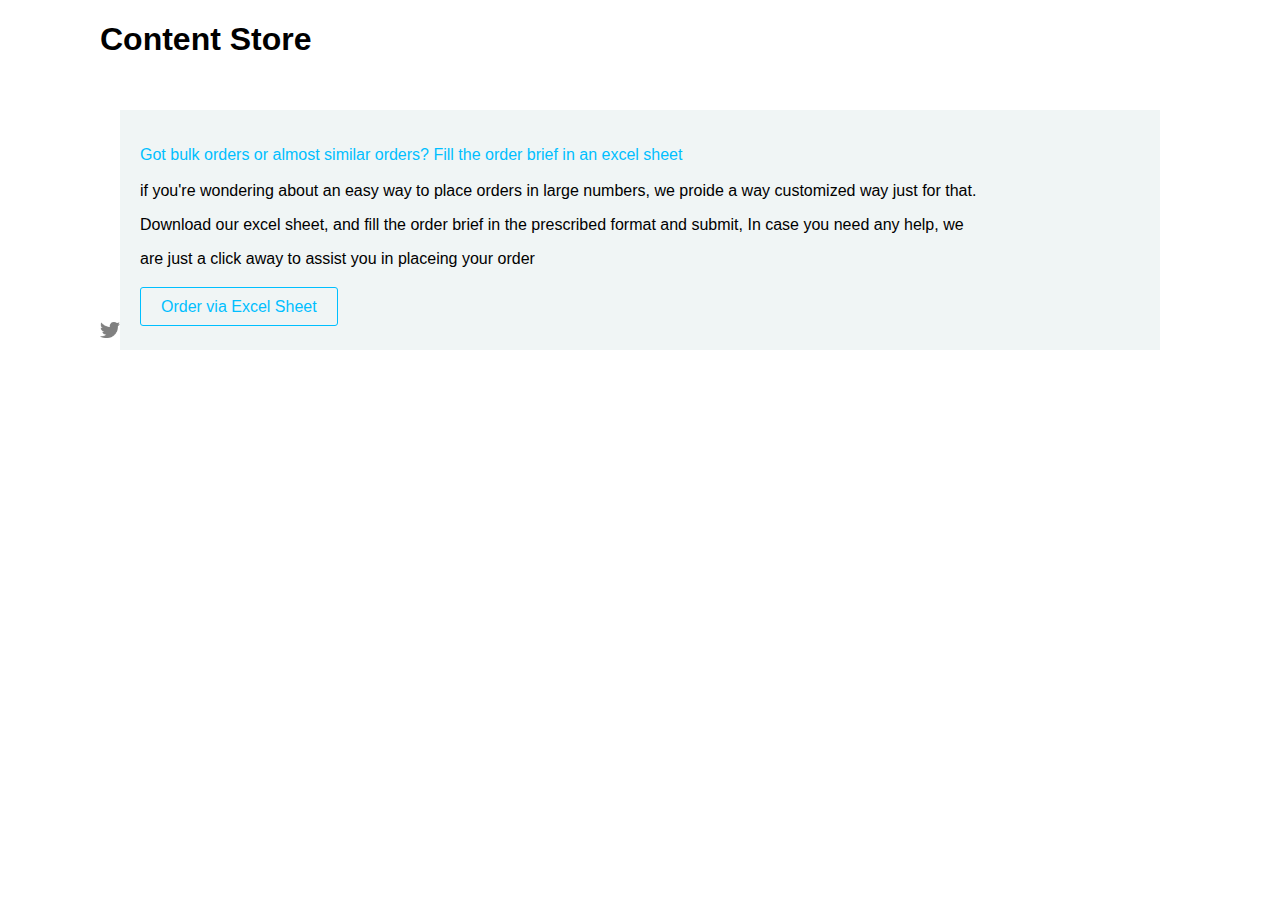
<file: ass1.html>
<!DOCTYPE html>
 <html lang="en" dir="ltr">
   <head>
     <meta charset="utf-8">
     <title>Assignment_1</title>
     <link rel="stylesheet" href="styles.css">
     <link rel="icon" href="favicon.ico">
   </head>
   <body>
     <h1>Content Store</h1>

     <div class="b1">
     <div class="c1">
     <p d="c4"><span class="c2">Got bulk orders or almost similar orders? Fill the order brief in an excel sheet</span><br><br>
     if you're wondering about an easy way to place orders in large numbers, we proide a way customized way just for that. </p>
     Download our excel sheet, and fill the order brief in the prescribed format and submit, In case you need any help, we</p>
     are just a click away to assist you in placeing your order</p>
   </div>
     <div class="c3">
         <a href="http://business.whitepanda.in/#!/dashboard" class="button">Order via Excel Sheet</a>
     </div>


</div>
<div>
  <img class="img1" src="twitter-xxl.png" alt="twitter">
  <img class="img2" src="linkedin-xxl.png" alt="linkedin">
  <img class="img3" src="new-instagram-icon-10.jpg" alt="instagram">
  <img class="img4" src="facebook-xxl.png" alt="facebook">
</div>





   </body>
 </html>
</file>
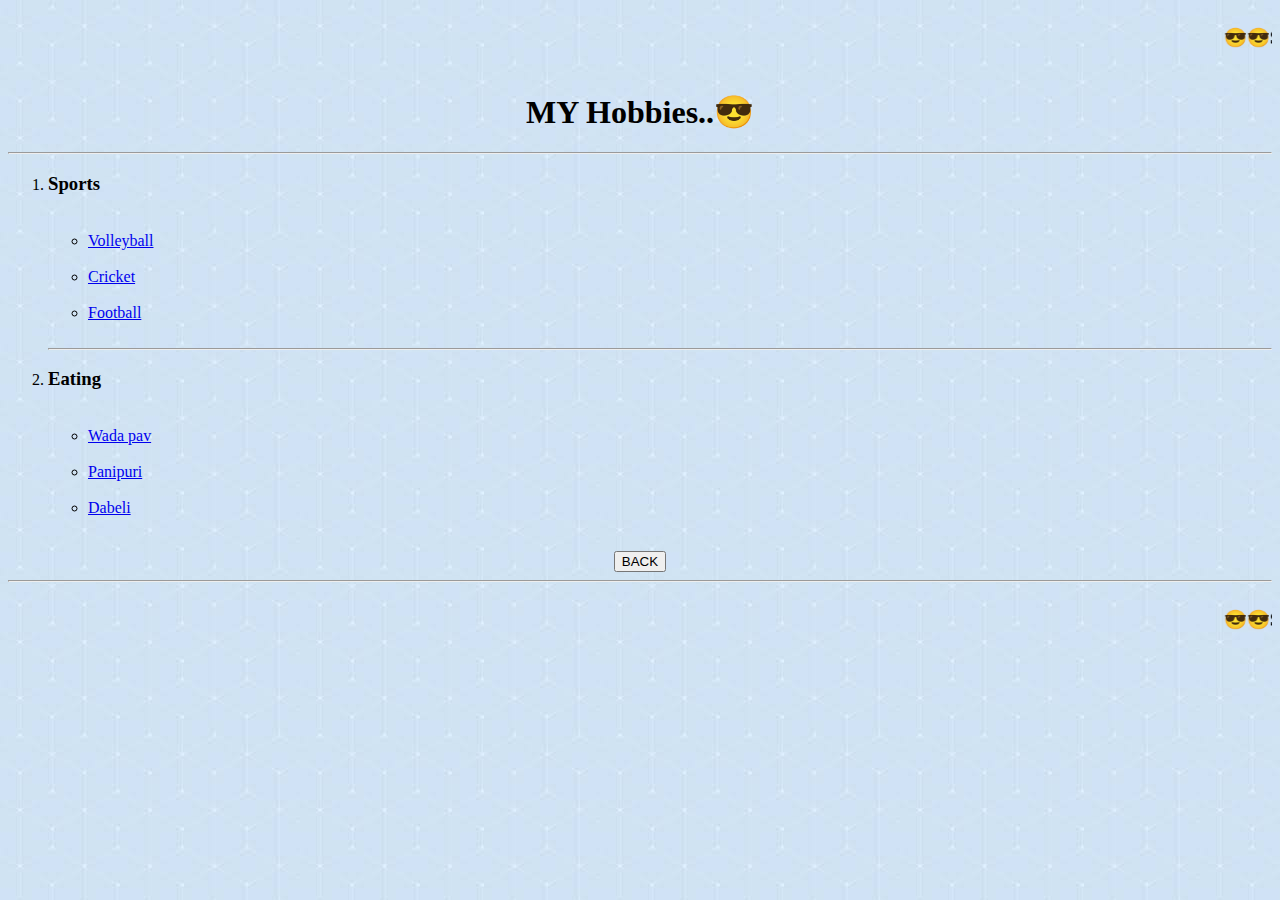
<file: HObbies.html>
<!DOCTYPE html>
 <html lang="en" dir="ltr">
   <head>
     <meta charset="utf-8">
     <title> ❤️ My Hobbies</title>
     <link rel="stylesheet" href="css/styles.css">
   </head>
   <body background="[data-uri]">
     <marquee><h3>😎😎See How website looks using just html.😂.See how a Website looks Without CSS and Java_script.😅😂😎.This Website is created using Just a HTMl.😎.This site is Created Just for practice.🤗.This is a Time pass Website.Have fun..😉😎😘</h3></marquee>
     <h1 align="center">MY Hobbies..😎</h1>
     <hr>
     <ol>
     <li><h3>Sports</h3></li><br>
     <ul><li><a href="https://en.wikipedia.org/wiki/Volleyball">Volleyball</a></li><br>
       <li><a href="https://en.wikipedia.org/wiki/Cricket">Cricket</a></li><br>
       <li><a href="https://en.wikipedia.org/wiki/Football">Football</a></li><br>
     </ul>

     <hr>

     <li><h3>Eating</h3></li>
  <br>   <ul><li><a href="https://www.google.com/imgres?imgurl=https%3A%2F%2Fstatic.eazydiner.com%2Fresized%2F720X280%2Frestaurant%252F662529%252Frestaurant020190323075132.png&imgrefurl=https%3A%2F%2Fwww.eazydiner.com%2Fmumbai%2Fgoli-vada-pav-churchgate-south-mumbai-662529&docid=xpYkPHM_dknm3M&tbnid=ZIkIEk3RPzsfcM%3A&vet=10ahUKEwjEn-z_nuLkAhU0H7cAHfXfB_EQMwiyASgmMCY..i&w=720&h=280&bih=657&biw=1366&q=%20wadapav&ved=0ahUKEwjEn-z_nuLkAhU0H7cAHfXfB_EQMwiyASgmMCY&iact=mrc&uact=8">Wada pav</a></li>
    <br>   <li><a href="https://www.google.com/imgres?imgurl=https%3A%2F%2Fupload.wikimedia.org%2Fwikipedia%2Fcommons%2F5%2F53%2FPanipuri%252C_Golgappa%252C_Phuchka.jpg&imgrefurl=https%3A%2F%2Fen.wikipedia.org%2Fwiki%2FPanipuri&docid=J1pQQ5zOQj2o6M&tbnid=2agtipNdg3blCM%3A&vet=10ahUKEwj89OnKn-LkAhUimuYKHUXiA7UQMwh5KAAwAA..i&w=1200&h=800&bih=657&biw=1366&q=panipuri&ved=0ahUKEwj89OnKn-LkAhUimuYKHUXiA7UQMwh5KAAwAA&iact=mrc&uact=8">Panipuri</a></li>
    <br>   <li><a href="https://www.google.com/imgres?imgurl=https%3A%2F%2Fi.ytimg.com%2Fvi%2F8VuM6OzYLdM%2Fhqdefault.jpg&imgrefurl=https%3A%2F%2Fwww.youtube.com%2Fwatch%3Fv%3D8VuM6OzYLdM&docid=3bpAyaw9reydoM&tbnid=U_uZoZIXYRc4WM%3A&vet=10ahUKEwjlxtjfnuLkAhUB6nMBHX5iAWgQMwhEKAAwAA..i&w=480&h=360&itg=1&bih=657&biw=1366&q=babeli%20indian%20street&ved=0ahUKEwjlxtjfnuLkAhUB6nMBHX5iAWgQMwhEKAAwAA&iact=mrc&uact=8">Dabeli</a></li>
    <br> </ul>
     </ol>

     <form class="" action="index.html" method="post" align="center">
       <input type="submit" name="BACK" value="BACK">
<hr>
     </form>
     <marquee><h3>😎😎See How website looks using just html.😂.See how a Website looks Without CSS and Java_script.😅🤣😂.This Website is created using Just a HTMl.😎.This site is Created Just for practice.🤗.This is a Time pass Website.Have fun..😉😎😘</h3></marquee>
   </body>
 </html>
</file>
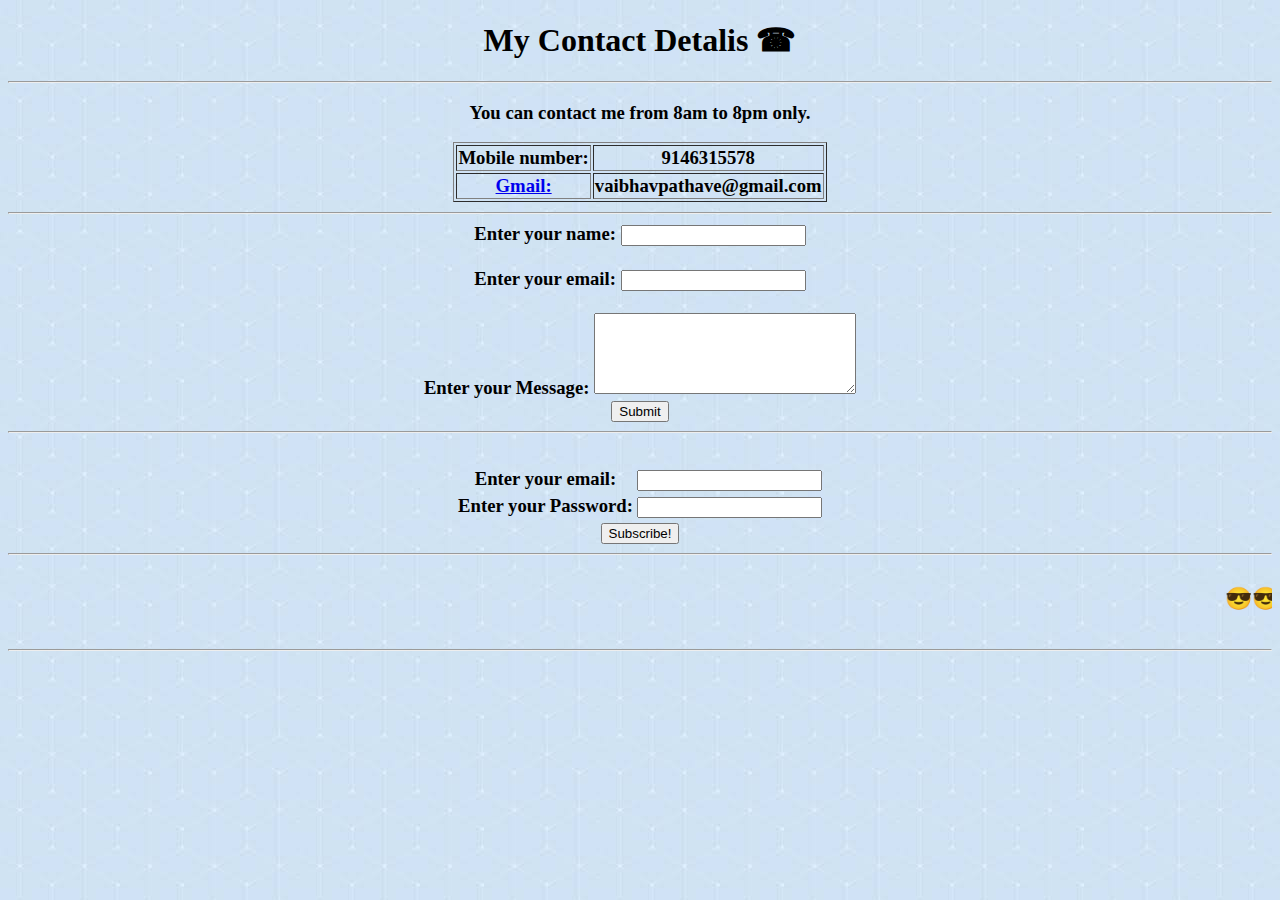
<file: My Contact.html>
<!DOCTYPE html>
<html lang="en" dir="ltr">
  <head>
    <meta charset="utf-8">
    <title>☎ My contact</title>
    <link rel="stylesheet" href="css/styles.css">
  </head>
  <body background=" [data-uri]" align="center">

    <h1 align="center">My Contact Detalis ☎</h1><hr>
    <p><h3>You can contact me from 8am to 8pm only.<h3></p>
    <table border="1" align="center"><tr><td>Mobile number:</td>
    <td align="center">9146315578</td> </tr>
    <tr>
  <td align="center"><a href="https://mail.google.com/mail/u/0/#inboxcompose=ne">Gmail:</a></td>

       <td>vaibhavpathave@gmail.com</td></tr>

    </table>


    <hr>
    <form action=" mailto:vaibhavpathave@gmail.com" method="post" enctype="text/plain">
  <div class="form-example">
    <label for="name">Enter your name: </label>
    <input type="text" name="name" id="name" required>
  </div><br>
  <div class="form-example">
    <label for="email">Enter your email: </label>
    <input type="email" name="email" id="email" required>
  </div
  <div class="form-example"><br>
    <label>Enter your Message:</label>
      <textarea name="Your Message" rows="5" cols="30" ></textarea>
  </div><br>
  <div class="form-example">
    <input type="submit" value="Submit">
  </div>
</form>
<hr>
    <form action="Thankyou.html" method="get" class="form-example">

   <div class="form-example">
     <table align="center">
       <tr>
    <td> <label for="email">     Enter your email: </label></td>
     <td><input type="email" name="email" id="email" required></td></tr>
   </div><br>
   <div class="form-example">
     <tr><td><label for="password">Enter your Password: </label></td>
     <td><input type="password" password="password" id="password" required></td>
   </tr></table>
   </div>
   <div class="form-example">
   <input type="submit" value="Subscribe!" >
   </div>
 </form><hr>
<marquee><h3>😎😎See How website looks using just html.😂.See how a Website looks Without CSS and Java_script.😅🤣😂.This Website is created using Just a HTMl.😎.This site is Created Just for practice.🤗.This is a Time pass Website.Have fun..😉😎😘</h3></marquee>
<hr>  </body>
</html>
</file>
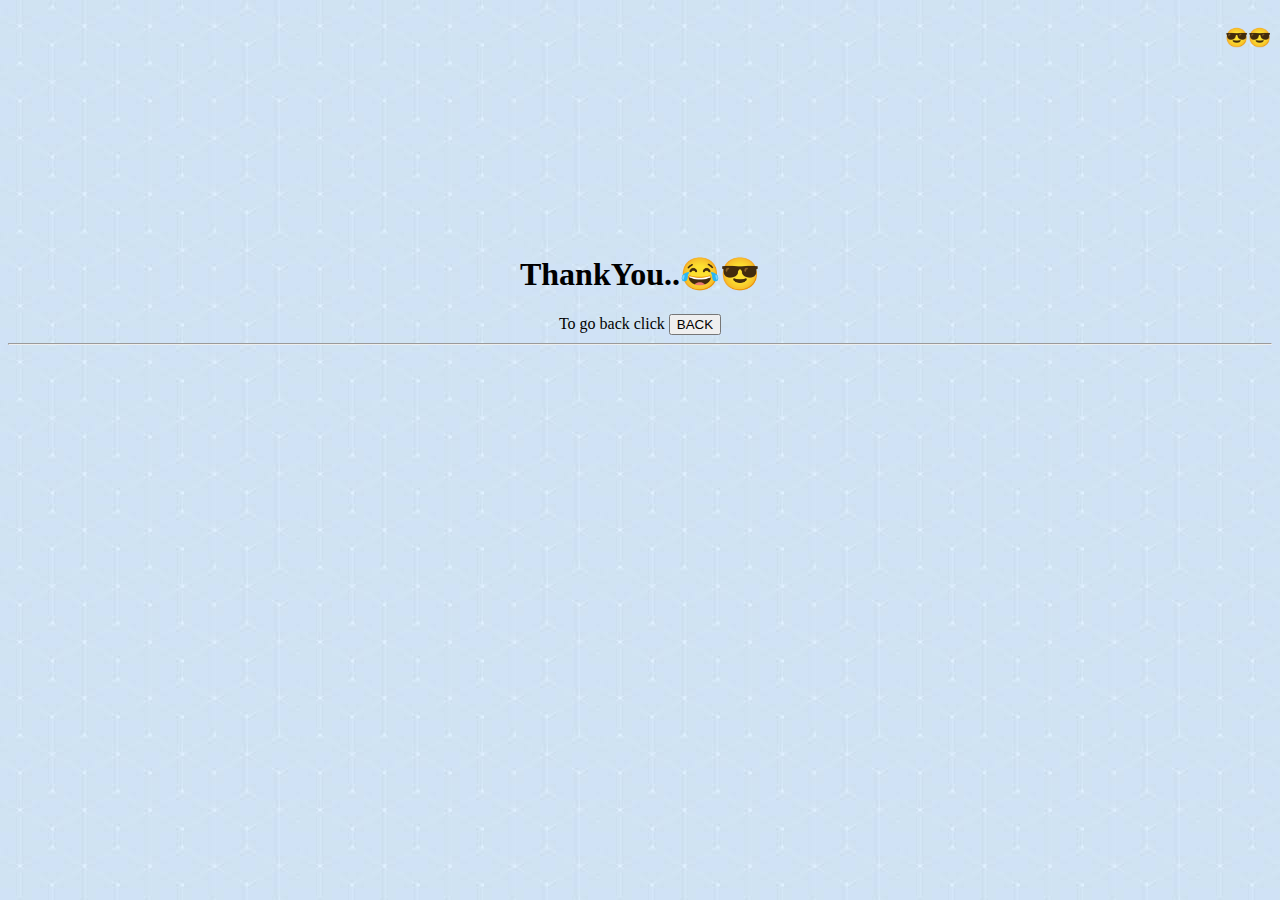
<file: Thankyou.html>
<!DOCTYPE html>
<html lang="en" dir="ltr">
  <head>
    <meta charset="utf-8">
    <title>😘.Thankyou.😘</title>
    <link rel="stylesheet" href="css/styles.css">
  </head>
  <body background="[data-uri]">
    <marquee><h3>😎😎😎.See How website looks using just html.😂.See how a Website looks Without CSS and Java_script.😅🤣😂.This Website is created using Just a HTMl.😎.This site is Created Just for practice.🤗.This is a Time pass Website.Have fun..😉😎😘</h3></marquee><br><br><br><br><br><br><br><br><br><br>
<h1 align="center">ThankYou..😂😎</h1>
<form class="" action="index.html" method="BACK" align="center">
<label for="Main page"> To go back click <input type="submit" name="Back" value="BACK">
</label>

</form>
<hr>
  </body>
</html>
</file>
<file: styles.css>
body{
  font-family: 'Roboto',sans-serif;
margin-left: 100px;
}
.c1{
bottom: 20px;
}
.c2{
  color:  #00bfff;
}
.c3{
   margin-top: 100px
}
.c4{
  height:200px;
  width:800px;
  outline:20px blue;

}
.button{
  border :1px solid  #00bfff;

  border-radius: 3px 3px 3px  3px;


  background: none;
  padding: 10px 20px;
  cursor:pointer;
  margin: 10px;
  transition: 0.08s;
  color:  #00bfff;
  position:relative;
  bottom: 70px;
  right: 10px;
}
a{
  text-decoration: none;
}
.b1{

height: 200px;
width:1000px;
padding: 20px;
background-color:#f0f5f5;
position: relative;
top: 30px;
left:20px;
}
.img1{
  height: 20px;
  width: 20px;
}
.img2{
  height: 20px;
  width: 20px;
}
.img3{
  height: 20px;
  width: 20px;
}
.img4{
  height: 20px;
  width: 20px;
}
</file>
<file: css/styles.css>
/*Slide-bar*/

.sidebar {
  position: fixed;
  top: 0;
  bottom: 0;
  left: 0;
  z-index: 100; /* Behind the navbar */
  padding: 48px 0 0; /* Height of navbar */
  box-shadow: inset -1px 0 0 rgba(0, 0, 0, .1);
}

.sidebar .nav-link {
  font-weight: 500;
  color: gray;
}



.bg-color{
  background-color: #eef4f7;
  background-color: #fff;
}
/*Id-section*/
#first-1{
      outline: 2px solid rgba(0, 0, 0, .1) !important;
}

#Third-3{
  padding: 20px 90px 20px 145px;
}



/*first section Header*/
.navbar {
  padding: 2px 125px 0px 165px;
  background-color: #fff;
}

.nav-item {
  padding: 2px 0 0 15px;
}
.symbol{
  height: 20px;
  width: 115px;
}
.bell{
  padding:10px;
  color: gray;
}
.img_AB{
  border-radius: 100%;
  background-color: #ADFF0F;
  height: 45px;
  width: 45px;
}
.ab{
  position: relative;
  top:9px;
  text-align: center;
  color: white;
}
/*left section*/

 .square-icon{
   color: #007bff;
 }
 .cake{
   right: 0;
   color: gray;

 }
/*second section*/

.container{
  padding:2% 28% 2% 2%;
  background-color: 	#FAFFFF;
  border-radius: 4px 4px 4px 4px;

}
.second-section{
  padding:40px 115px 30px 190px;

}
.btn{
  color: #00CED1;
  border-color: #00CED1;
}
.a1{
  color: #00CED1;
}
.paragraph1{
  color: gray;
}
.compress{
  padding:0 120px 0 180px;
}
/*Third Section*/

.pecock{
  border-radius: 100%;
  height: 60px;
  width:60px;
}
.card1{
  margin-left: 10px;
}
.card-text{
  padding: 5px 0 0 0;
  color: gray;
}
.button1{
  padding:5px 30px 5px 30px;
  color: #00CED1;
  border-color: #00CED1;
}
.card-p{
  padding: 10px 10px 10px 10px;
  background-color: #FAFFFF;
  border-radius: 4px 4px 4px 4px;
    border:hidden;
}
.feature-box{
  padding: 0 0 0 0;
}
.padding-for-card{
  padding: 10px 0 10px 50px;
}
.card-up{
  margin: 0 0 0 10px;
  color: gray;
}
.card-special{
  background-color: white;
  border-color:white;
}
.special-cyan{
  background-color:  #00CED1;
  height: 60px;
  width:60px;
  border-radius: 100%;
}
.special-card1{
  color:  #00CED1;
}
.nav-link{
  padding:0 0 0 0;
color:black;
}

/*left-section*/
.left-padding{
  padding: 20px 32px 20px 32px;
}

/*footer section*/
.container-fluid{
  padding: 7% 15%;
}
.social-icon {
  margin: 20px 10px;
  padding: 0px 15px 0px 15px;
}

.white-section {
  background-color: #fff;
  text-align:   center;
  color: gray;
}
.whole{
  margin-left: 20px;
}
.center{
  text-align: center;

}
.footer-content{
  padding:0px 10px 0px 10px;
}
.footer-link{
  color: gray;
}
</file>
